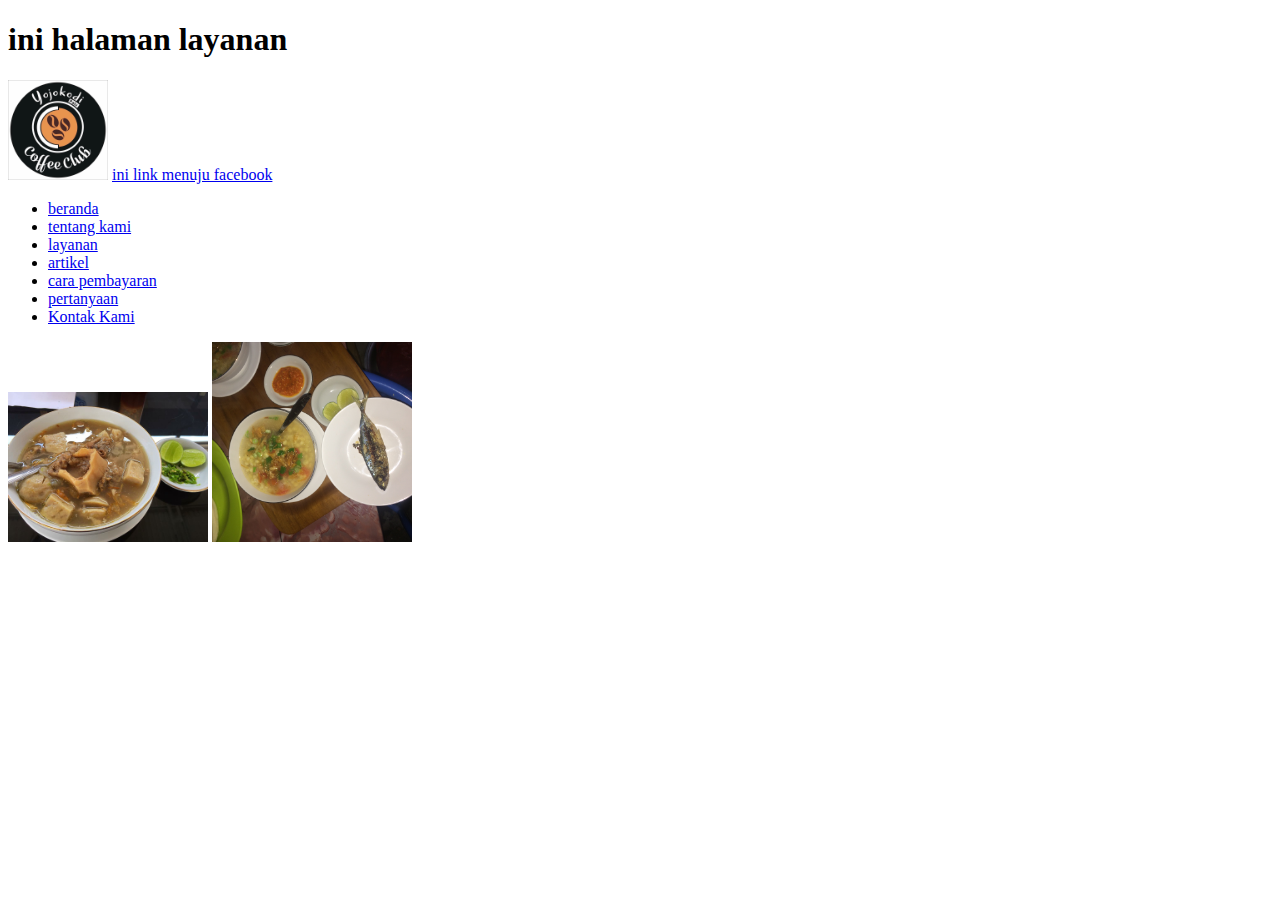
<file: layanan.html>
<!DOCTYPE html>
<html lang="en">
<head>
    <meta charset="UTF-8">
    <meta name="viewport" content="width=device-width, initial-scale=1.0">
    <meta http-equiv="X-UA-Compatible" content="ie=edge">
    <title>Document</title>
</head>
<body>
    <h1>ini halaman layanan</h1>

    <!--start logo-->
     <img src="./images/logo.JPG" alt="logo kafe" width="100">  
     
    <!--end logo-->
    <!--start link-->
    <a href="https://www.facebook.com/"tittle="ini link menuju facebook">ini link menuju facebook</a>
    <!--end link-->
    <!--start menu primer-->
    <ul>
        <li>
            <a href="index.html" tittle="beranda">beranda</a>
        </li>
        <li>
            <a href="tentang kami.html" tittle="tentang kami">tentang kami</a>
        </li>
        <li>
            <a href="layanan.html" tittle="layana">layanan</a>
        </li>
        <li>
           <a href="artikel.html" tittle="artikel">artikel</a>
        </li>
        <li>
            <a href="cara pembayaran.html" tittle="cara pembayaran">cara pembayaran</a>
        </li>
        <li>
            <a href="pertanyaan.html" tittle="pertanyaan">pertanyaan</a>
        </li>
        <li>
            <a href="kontak.html"tittle="kontak kami">Kontak Kami</a>
        </li>
    </ul>
    <!--end menu primer-->

    

    <img src="./images/menu andalan.JPG" alt="menu andalan" width="200">
    <img src="./images/binte ikan.JPG" alt="binte ikan" width="200">
</body>
</html>
</file>
